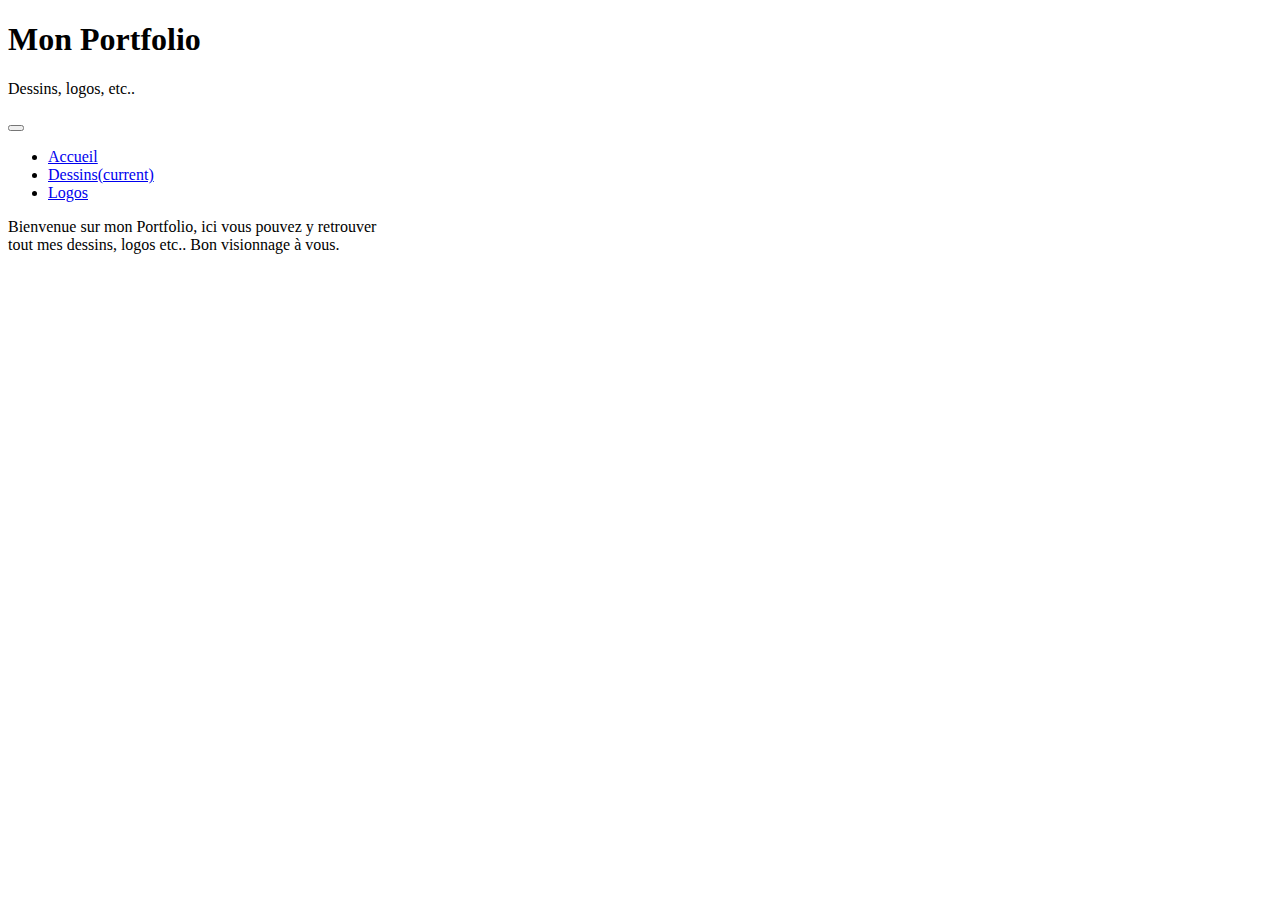
<file: index.portfolio.html>
<!DOCTYPE html>
<html lang="fr">

<head>
    <meta charset="UTF-8">
    <meta name="viewport" content="width=device-width, initial-scale=1.0">
    <link rel="stylesheet" href="https://cdn.jsdelivr.net/npm/bootstrap@4.5.3/dist/css/bootstrap.min.css"
        integrity="sha384-TX8t27EcRE3e/ihU7zmQxVncDAy5uIKz4rEkgIXeMed4M0jlfIDPvg6uqKI2xXr2" crossorigin="anonymous">
    <link rel="stylesheet" rel="assets/css/style.portfolio.css">
    <title>Portfolio</title>
</head>

<body>
    <div class="container-fluid">
        <header class="row">
            <div class="col-sm-12 col-lg-12 text-center pt-5">
                <h1>Mon Portfolio</h1>
                <p>Dessins, logos, etc..</p>
            </div>
        </header>
        <nav class="navbar navbar-expand-lg navbar-white border">
            <!-- Bouton Burger -->
            <button class="navbar-toggler colorbg" type="button" data-toggle="collapse" data-target="#navbarText"
                aria-controls="navbarText" aria-expanded="false" aria-label="Toggle navigation">
                <span class="navbar-toggler-icon"></span>
            </button>
            <div class="collapse navbar-collapse" id="navbarText">
                <ul class="navbar-nav mx-auto">
                    <!-- Accueil -->
                    <li class="nav-item active">
                        <a class="navbar-brand pl-5" href="#">Accueil</a>
                    </li>
                    <li class="nav-item active">
                        <!-- Dessins -->
                        <a class="nav-link pl-5 " href="#Dessins">Dessins<span class="sr-only">(current)</span></a>
                    </li>
                    <li class="nav-item">
                        <!-- Logos -->
                        <a class="nav-link pl-5" href="#Logos">Logos</a>
                    </li>
                </ul>
            </div>
        </nav>
        <div class="row text-center pt-2 ml-5 mr-5 mt-5">
            <div class="border col-sm-12 col-lg-6 offset-md-3 pt-3">
                <p>Bienvenue sur mon Portfolio, ici vous pouvez y retrouver <br>
                    tout mes dessins, logos etc.. Bon visionnage à vous.</p>
            </div>
        </div>
    </div>
    <script src="https://code.jquery.com/jquery-3.5.1.slim.min.js"
        integrity="sha384-DfXdz2htPH0lsSSs5nCTpuj/zy4C+OGpamoFVy38MVBnE+IbbVYUew+OrCXaRkfj" crossorigin="anonymous">
    </script>
    <script src="https://cdn.jsdelivr.net/npm/popper.js@1.16.1/dist/umd/popper.min.js"
        integrity="sha384-9/reFTGAW83EW2RDu2S0VKaIzap3H66lZH81PoYlFhbGU+6BZp6G7niu735Sk7lN" crossorigin="anonymous">
    </script>
    <script src="https://cdn.jsdelivr.net/npm/bootstrap@4.5.3/dist/js/bootstrap.min.js"
        integrity="sha384-w1Q4orYjBQndcko6MimVbzY0tgp4pWB4lZ7lr30WKz0vr/aWKhXdBNmNb5D92v7s" crossorigin="anonymous">
    </script>
</body>

</html>
</file>
